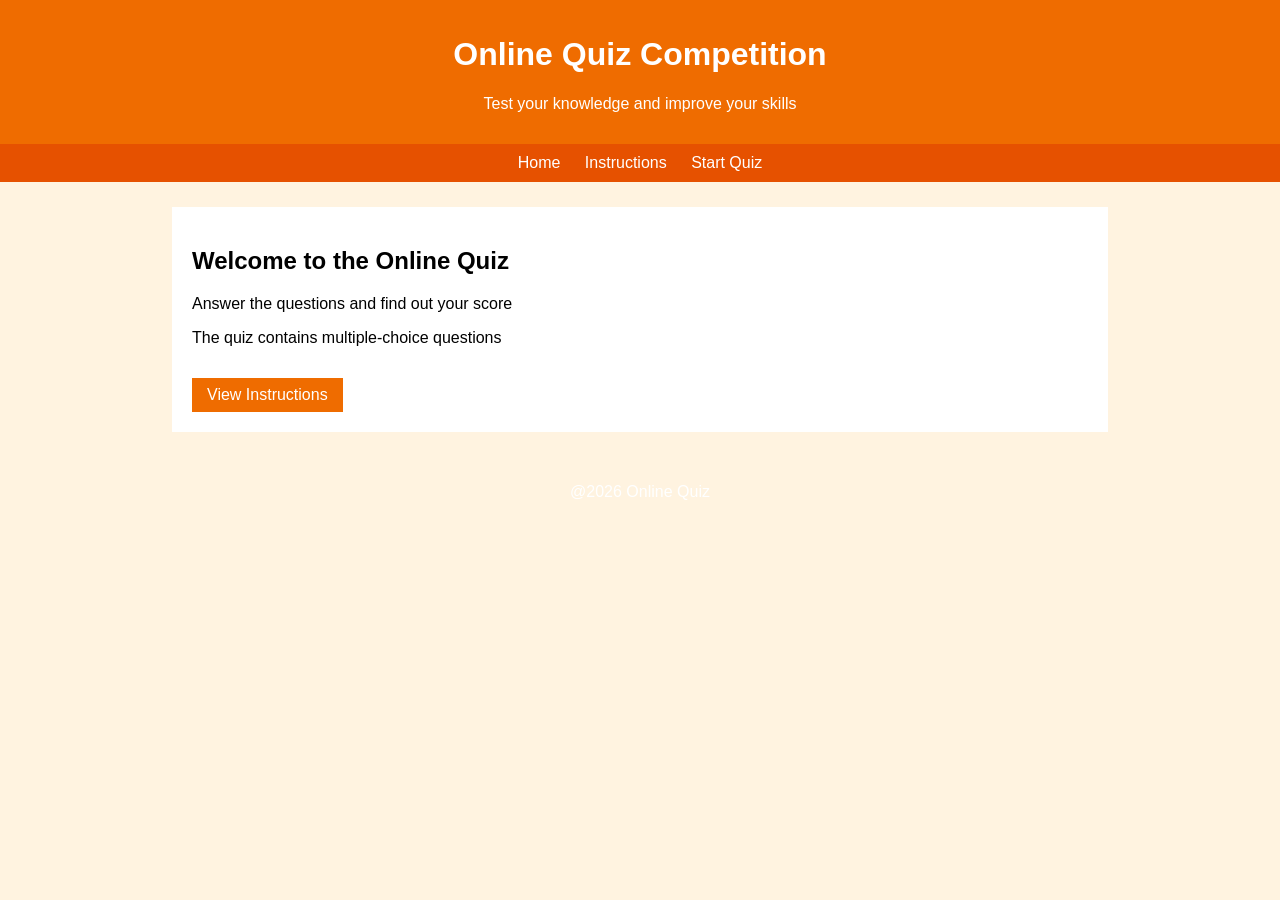
<file: index.html>
<!DOCTYPE html>
<html>
    <head>
        <title>Online Quiz</title>
        <link rel="stylesheet" href="style.css">
    </head>
    <body>
        <header>
            <h1>Online Quiz Competition</h1>
            <p>Test your knowledge and improve your skills</p>
        </header>
        <nav>
            <a href="index.html">Home</a>
            <a href="instructions.html">Instructions</a>
            <a href="quiz.html">Start Quiz</a>
        </nav>
        <div class="content">
            <h2>Welcome to the Online Quiz</h2>
            <p>Answer the questions and find out your score</p>
            <p>The quiz contains multiple-choice questions</p>
            <a class="button" href="instructions.html">View Instructions</a>
        </div>
        <footer>
            <p>@2026 Online Quiz</p>
        </footer>
    </body>
</html>
</file>
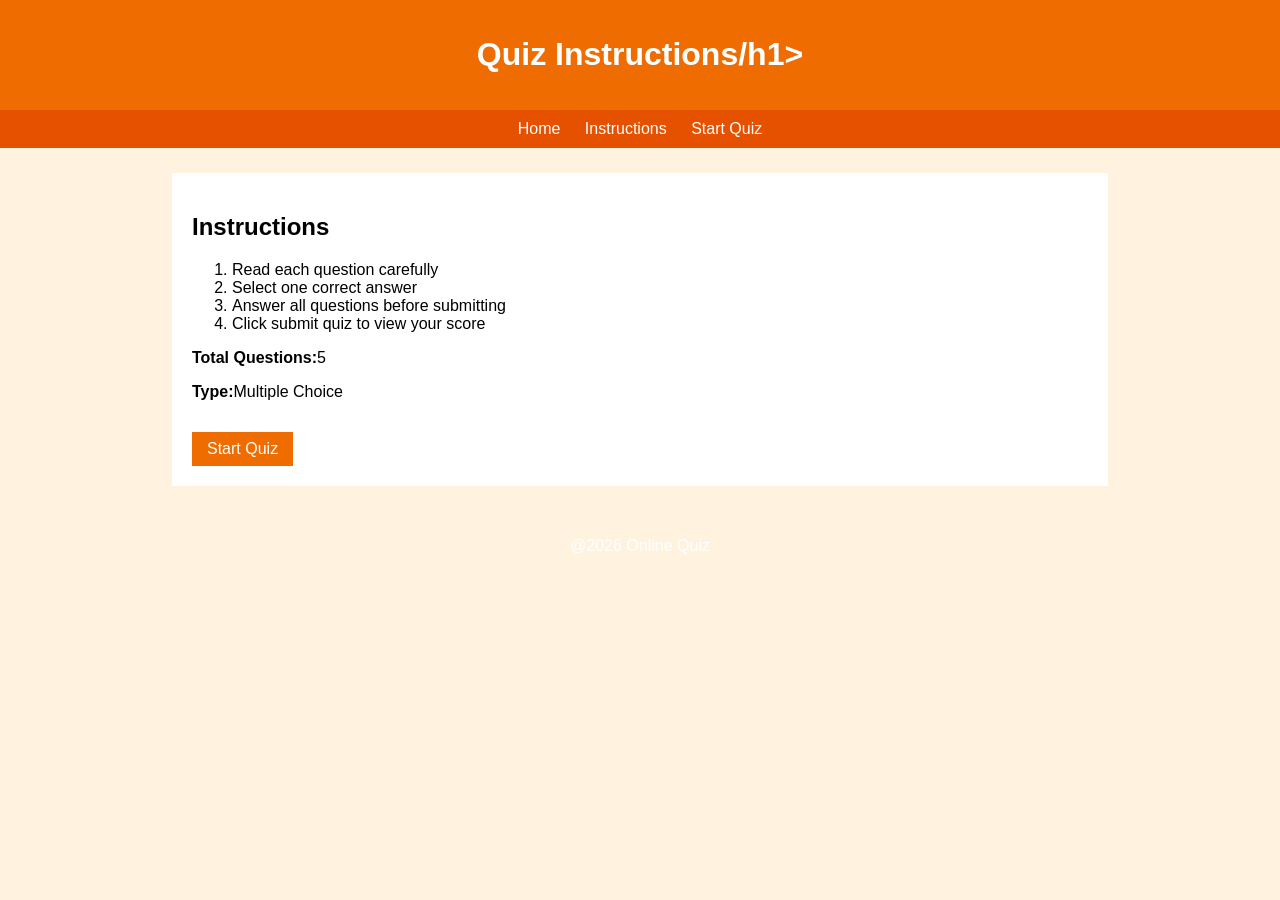
<file: instructions.html>
<!DOCTYPE html>
<html>
    <head>
        <title>Quiz Instructions</title>
        <link rel="stylesheet" href="style.css">
    </head>
    <body>
        <header>
            <h1>Quiz Instructions/h1>
        </header>
        <nav>
            <a href="index.html">Home</a>
            <a href="instructions.html">Instructions</a>
            <a href="quiz.html">Start Quiz</a>
        </nav>
        <div class="content">
            <h2>Instructions</h2>
            <ol>
                <li>Read each question carefully</li>
                <li>Select one correct answer</li>
                <li>Answer all questions before submitting</li>
                <li>Click submit quiz to view your score</li>
            </ol>
            <p><b>Total Questions:</b>5</p>
            <p><b>Type:</b>Multiple Choice</p>
            <a class="button" href="quiz.html">Start Quiz</a>
        </div>
        <footer>
            <p>@2026 Online Quiz</p>
        </footer>
    </body>
</html>
</file>
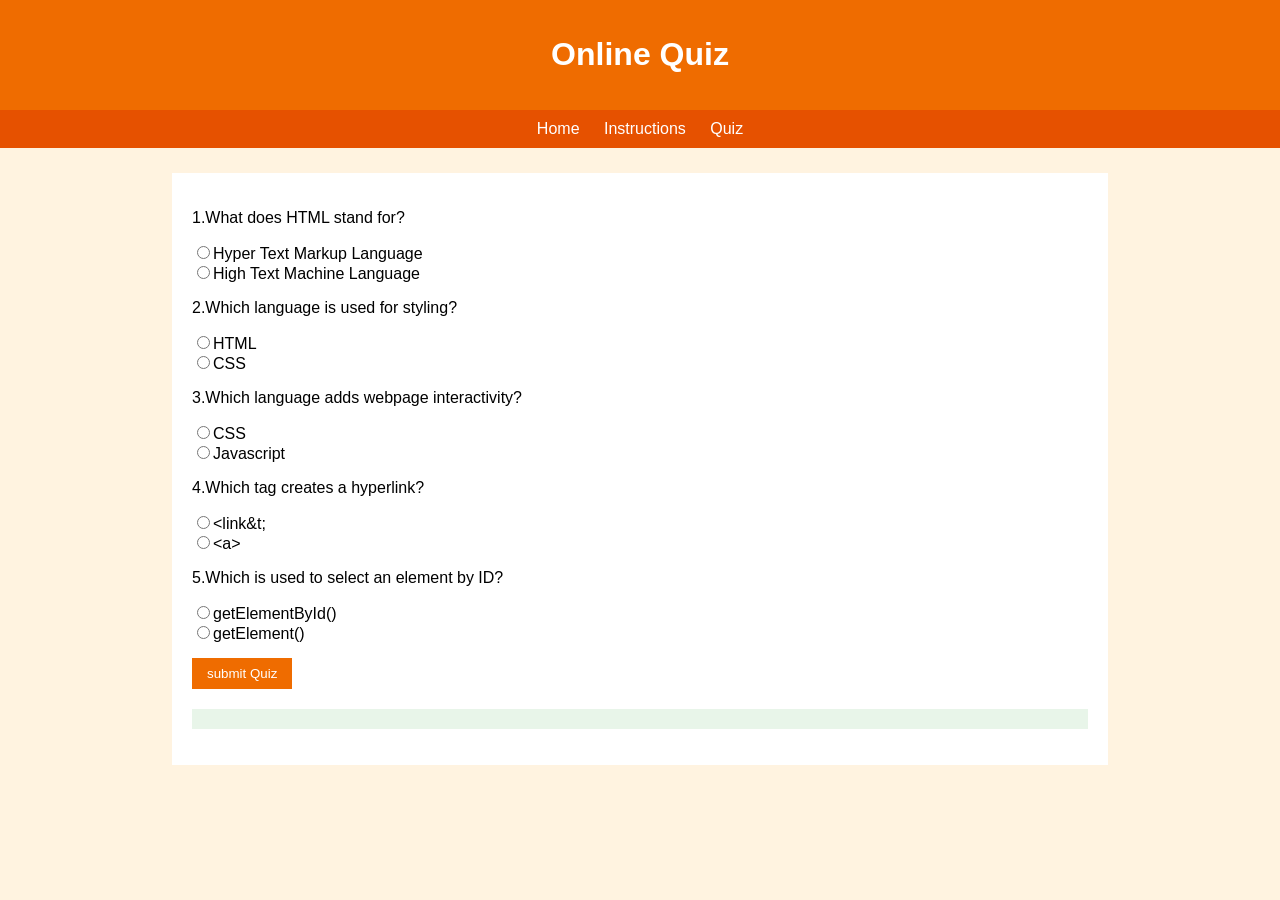
<file: quiz.html>
<!DOCTYPE html>
<html>
    <head>
        <title>Quiz</title>
        <link rel="stylesheet" href="style.css">
    </head>
    <body>
        <header>
            <h1>Online Quiz</h1>
        </header>
        <nav>
            <a href="index.html">Home</a>
            <a href="instructions.html">Instructions</a>
            <a href="quiz.html">Quiz</a>
        </nav>
        <div class="content">
            <form onsubmit="checkQuiz(event)">
                <p>1.What does HTML stand for?</p>
                <input type="radio"name="q1"value="a"required>Hyper Text Markup Language<br>
                 <input type="radio"name="q1"value="b">High Text Machine Language<br>
                <p>2.Which language is used for styling?</p>
                 <input type="radio"name="q2"value="a"required>HTML<br>
                 <input type="radio"name="q2"value="b">CSS<br>
                <p>3.Which language adds webpage interactivity?</p>
                <input type="radio"name="q3"value="a"required>CSS<br>
                <input type="radio"name="q3"value="b">Javascript<br>
                <p>4.Which tag creates a hyperlink?</p>
                <input type="radio"name="q4"value="a"required>&lt;link&t;<br>
                <input type="radio"name="q4"value="b">&lt;a&gt;<br>
                <p>5.Which is used to select an element by ID?</p>
                <input type="radio"name="q5"value="a"required>getElementById()<br>
                <input type="radio"name="q5"value="b">getElement()<br>
                <button type="submit">submit Quiz</button>
            </form>
            <p id="result"></p>
        </div>
        <script>
            function checkQuiz(event){
                event.preventDefault();
                let score=0;
                if(document.querySelector('input[name="q1"]:checked').value=="a")score++;
                if(document.querySelector('input[name="q2"]:checked').value=="b")score++;
                if(document.querySelector('input[name="q3"]:checked').value=="b")score++;
                if(document.querySelector('input[name="q4"]:checked').value=="b")score++;
                if(document.querySelector('input[name="q5"]:checked').value=="a")score++;
                document.getElementById("result").innerHTML="Quiz Completed!Your Score is"+score+"/5;"
                }
        </script>
    </body>
</html>
</file>
<file: style.css>
body{
    margin:0;
    font-family:Arial;
    background-color:#fff3e0;
}
header{
    text-align:center;
    background-color:#ef6c00;
    color:white;
    padding:15px;
}
nav{
    text-align:center;
    background-color:#e65100;
    padding:10px;
}
nav a{
    color:white;
    text-decoration:none;
    margin:10px;
}
.content{
    width:70%;
    margin:25px auto;
    padding:20px;
    background-color:white;
}
.button,button{
    display:inline-block;
    padding:8px 15px;
    margin-top:15px;
    background-color:#ef6c00;
    color:white;
    border:none;
    text-decoration:none;
    cursor:pointer;
}
#result{
    margin-top:20px;
    padding:10px;
    background-color:#e8f5e9;
    color:green;
    font-weight:bold;
}
footer{
    text-align:center;
    padding:10px;
    border-color:#e65100; 
    color:white;
}
</file>
